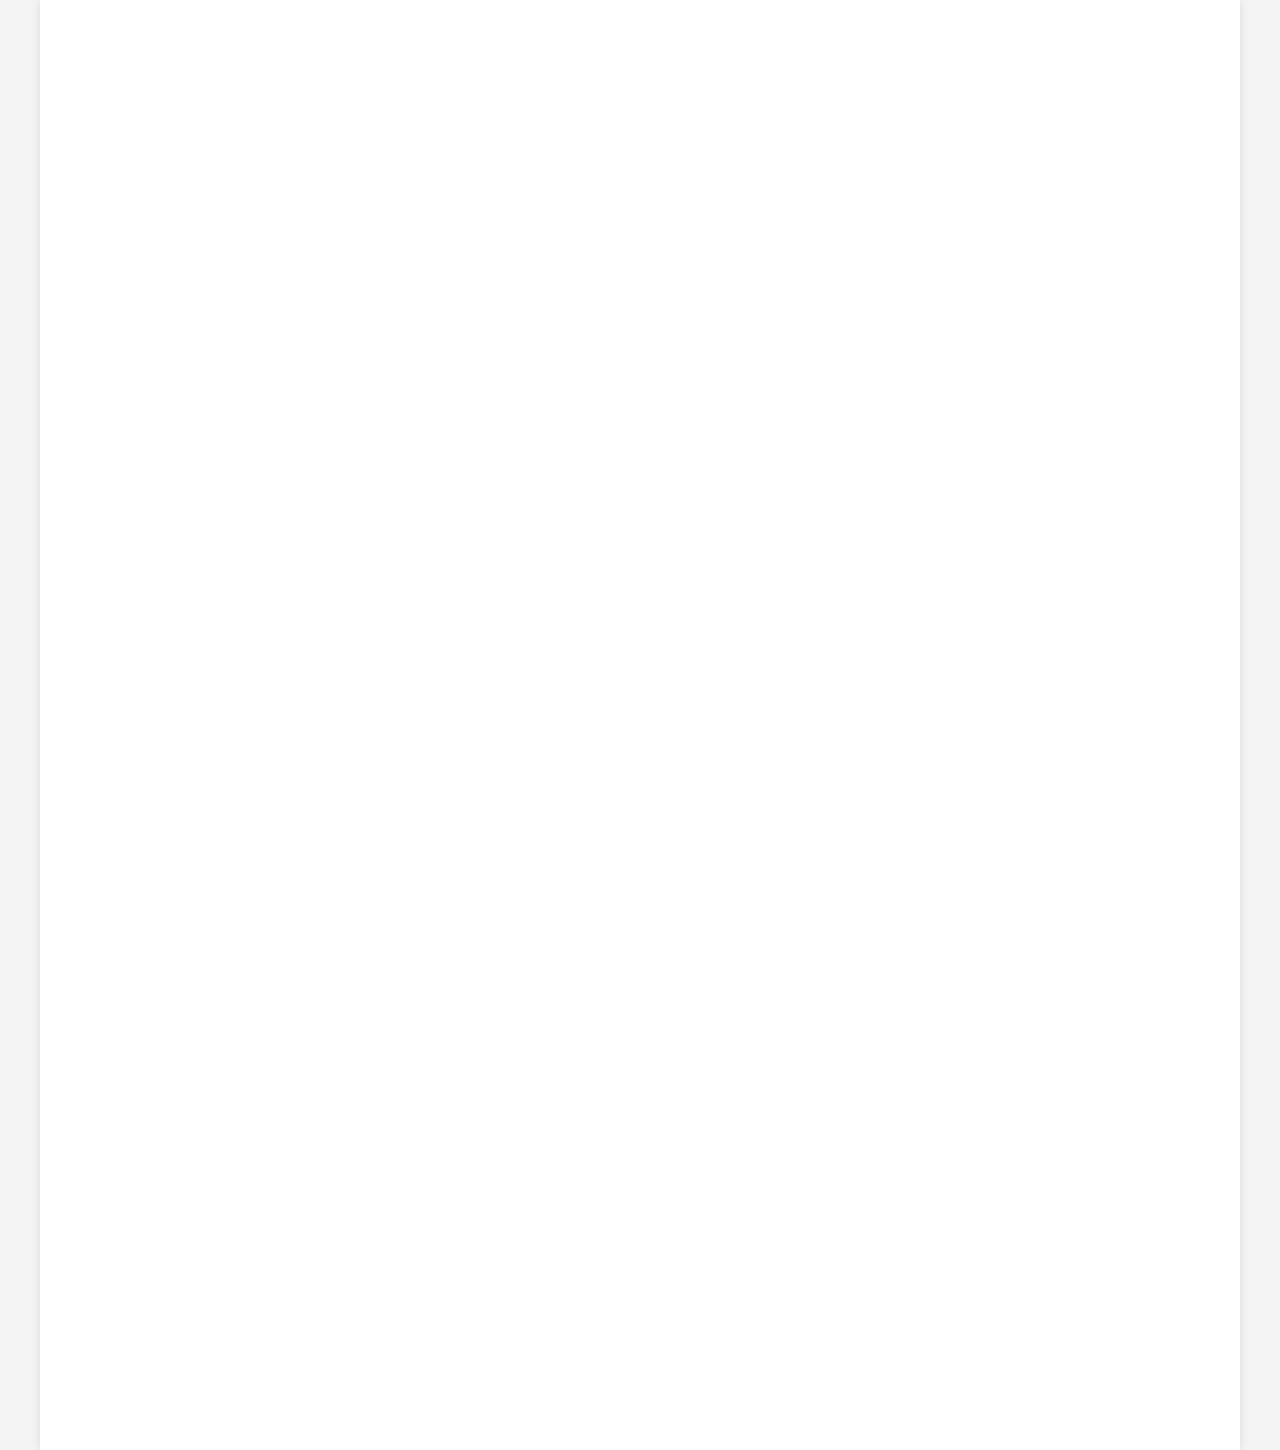
<file: index.html>
<!DOCTYPE html>
<html lang="en">
<head>
    <meta charset="UTF-8">
    <meta name="viewport" content="width=device-width, initial-scale=1.0">
    <title>Resume of Miguel Medina Cantos</title>
    <!-- Include Font Awesome for icons -->
    <link rel="stylesheet" href="https://cdnjs.cloudflare.com/ajax/libs/font-awesome/6.0.0-beta3/css/all.min.css">
    <link rel="stylesheet" href="styles.css">
    <script src="scripts.js" defer></script>
</head>
<body>
    <div class="container">
        <header class="header">
            <h1 class="fade-in">Miguel Medina Cantos</h1>
            <h2 class="fade-in">Computer Engineer</h2>
        </header>

        <div class="main-content">
            <aside class="sidebar fade-in">
                <div class="profile-pic zoom-in">
                    <img src="perfil.jpg" alt="Profile Picture">
                </div>

                <section class="about-me fade-in">
                    <h3>About Me</h3>
                    <p>Computer Engineer with extensive experience in Linux systems, programming, and cloud technologies.</p>
                    <p>Passionate about security and disaster recovery solutions.</p>
                </section>

                <section class="contact-info fade-in">
                    <h3>Contact Information</h3>
                    <ul>
                        <li><i class="fas fa-envelope"></i> Email: <a href="mailto:m0639346@gmail.com">m0639346@gmail.com</a></li>
                        <li><i class="fab fa-linkedin"></i> LinkedIn: <a href="https://www.linkedin.com/in/miguel-medina-cantos-b72a49258/" target="_blank">Miguel Medina Cantos</a></li>
                        <li><i class="fab fa-github"></i> GitHub: <a href="https://github.com/LordsMikel" target="_blank">LordsMikel</a></li>
                        <li><i class="fas fa-map-marker-alt"></i> Location: Spain</li>
                        <li><i class="fas fa-phone"></i> Phone: +34 608911271</li>
                    </ul>
                </section>
            </aside>

            <section class="content">
                <section class="education fade-in">
                    <h3>🎓 Degrees</h3>
                    <p>Bachelor's in Computer Engineering, University of Extremadura, Cáceres (2020 - 2024)</p>
                </section>

                <section class="skills fade-in">
                    <h3>💻 Technical Skills</h3>
                    <ul>
                        <li>Operating Systems: Linux (Advanced)</li>
                        <li>Programming: Python, Shell Script, Pytorch, C++, C, Java, SQL</li>
                        <li>Tools: Ansible, Rundeck, VMware, Docker, Kubernetes</li>
                        <li>Projects: Research on Linux drivers and critical systems management</li>
                    </ul>
                </section>

                <section class="languages fade-in">
                    <h3>🌐 Languages</h3>
                    <ul>
                        <li>Spanish: Native</li>
                        <li>English: Advanced</li>
                    </ul>
                </section>

                <section class="experience fade-in">
                    <h3>🛠️ Experience</h3>
                    <ul>
                        <li>Using TensorFlow in Artificial Vision projects.</li>
                        <li>Developed and maintained backup solutions on Xen Server using NFS with Python and Shell Script.</li>
                        <li>Implemented a custom Linux driver for CPU temperature monitoring.</li>
                        <li>Experience with Docker and Kubernetes: Service configuration and management.</li>
                        <li>Highest distinction in Virtualization course: Docker, Kubernetes, AWS.</li>
                        <li>Cybersecurity certifications from Google.</li>
                    </ul>
                </section>

                <section class="certifications fade-in">
                    <h3>📜 Certifications</h3>
                
                    <div class="certification-category">
                        <h4><i class="fas fa-cogs"></i> Machine Learning & AI</h4>
                        <ul>
                            <li>Deep Neural Networks with PyTorch - IBM (2023)</li>
                            <li>Mathematics for Machine Learning: PCA - IBM (2023)</li>
                            <li>Neural Networks and Deep Learning - DeepLearning.AI (2023)</li>
                        </ul>
                    </div>
                
                    <div class="certification-category">
                        <h4><i class="fas fa-shield-alt"></i> Cybersecurity</h4>
                        <ul>
                            <li>Connect and Protect: Networks and Network Security - Google (2024)</li>
                            <li>Fundamentals of Cybersecurity - Google (2024)</li>
                            <li>Play It Safe: Manage Security Risks - Google (2024)</li>
                        </ul>
                    </div>
                
                    <div class="certification-category">
                        <h4><i class="fas fa-cloud"></i> Cloud Computing</h4>
                        <ul>
                            <li>AWS Cloud Technical Essentials - Amazon (2024)</li>
                        </ul>
                    </div>
                </section>
                
                <section class="contact-form fade-in">
                    <h3>📬 Contact Me</h3>
                    <form action="your-backend-endpoint" method="POST">
                        <label for="name">Name</label>
                        <input type="text" id="name" name="name" required>
                
                        <label for="email">Email</label>
                        <input type="email" id="email" name="email" required>
                
                        <label for="message">Message</label>
                        <textarea id="message" name="message" rows="5" required></textarea>
                
                        <button type="submit">Send</button>
                    </form>
                </section>
                

            </section>
        </div>

        <footer class="footer fade-in">
            <p>&copy; 2024 Miguel Medina Cantos. All rights reserved.</p>
        </footer>
    </div>
</body>
</html>
</file>
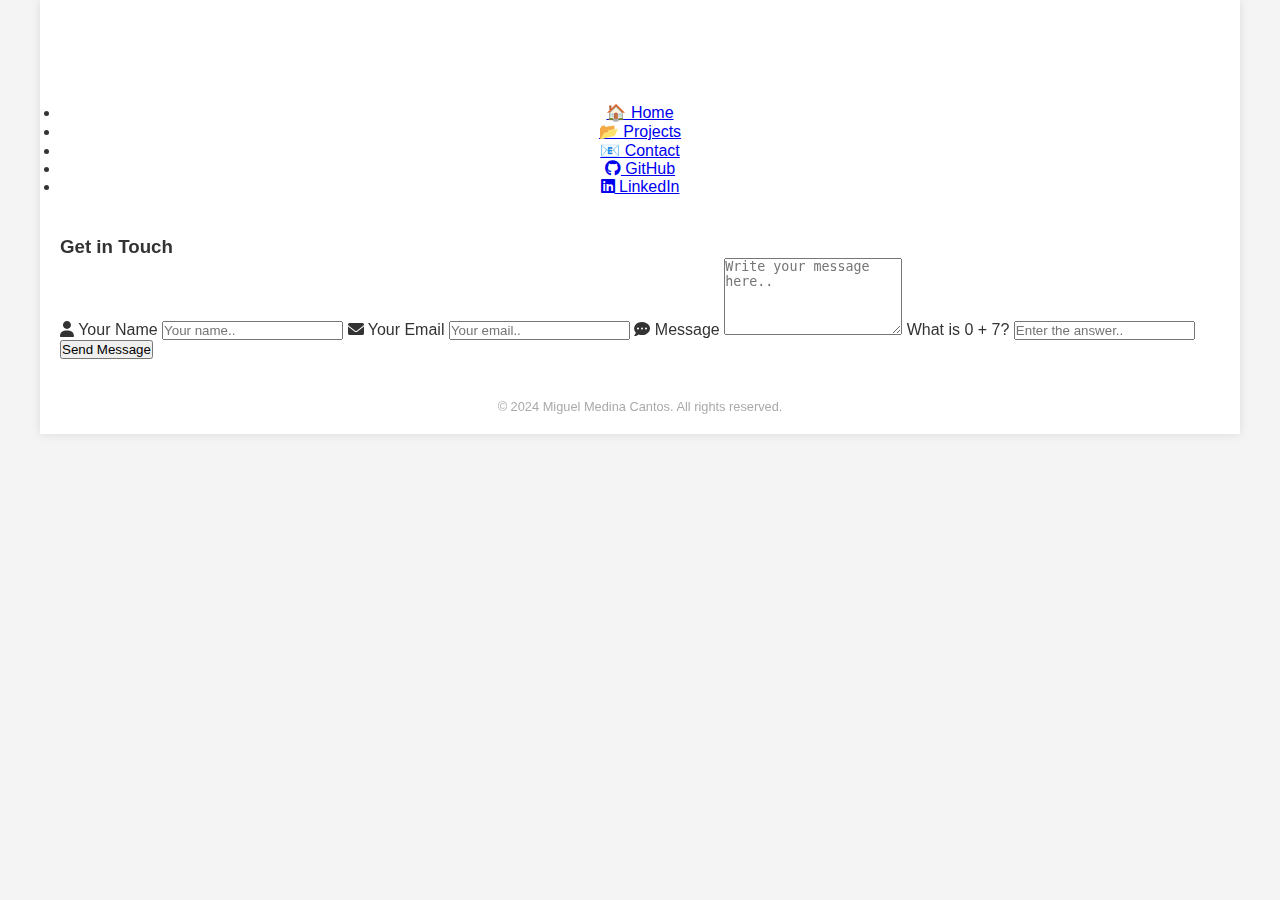
<file: contact.html>
<!DOCTYPE html>
<html lang="en">
<head>
    <meta charset="UTF-8">
    <meta name="viewport" content="width=device-width, initial-scale=1.0">
    <title>Contact Me</title>
    <link rel="stylesheet" href="https://cdnjs.cloudflare.com/ajax/libs/font-awesome/6.0.0-beta3/css/all.min.css">
    <link rel="stylesheet" href="styles.css">
    <!-- Include AOS CSS for animations -->
    <link rel="stylesheet" href="https://cdn.jsdelivr.net/npm/aos@2.3.4/dist/aos.css" />
</head>
<body>
    <div class="container">
        <!-- Cabecera con la barra de navegación -->
        <header class="header">
            <h1 class="fade-in">Contact Me</h1>
            <h2 class="fade-in">Let's Get in Touch!</h2>
            <nav class="nav-links">
                <ul>
                    <li><a href="index.html">🏠 Home</a></li>
                    <li><a href="projects.html">📂 Projects</a></li>
                    <li><a href="contact.html">📧 Contact</a></li>
                    <li><a href="https://github.com/LordsMikel" target="_blank"><i class="fab fa-github"></i> GitHub</a></li>
                    <li><a href="https://www.linkedin.com/in/miguel-medina-cantos-b72a49258/" target="_blank"><i class="fab fa-linkedin"></i> LinkedIn</a></li>
                </ul>
            </nav>
        </header>

        <!-- Formulario de contacto -->
        <section class="main-contact-form fade-in" data-aos="fade-up">
            <h3>Get in Touch</h3>
            <form action="https://formspree.io/f/xblrbdkl" method="POST" onsubmit="return validateCaptcha()">
                <label for="name"><i class="fas fa-user"></i> Your Name</label>
                <input type="text" id="name" name="name" placeholder="Your name.." required>
                
                <label for="email"><i class="fas fa-envelope"></i> Your Email</label>
                <input type="email" id="email" name="email" placeholder="Your email.." required>
                
                <label for="message"><i class="fas fa-comment-dots"></i> Message</label>
                <textarea id="message" name="message" rows="5" placeholder="Write your message here.." required></textarea>
                
                <!-- CAPTCHA manual: simple pregunta matemática -->
                <label for="captcha">What is <span id="num1"></span> + <span id="num2"></span>?</label>
                <input type="text" id="captcha" name="captcha" placeholder="Enter the answer.." required>
                <input type="hidden" id="num1-hidden" name="num1" value="">
                <input type="hidden" id="num2-hidden" name="num2" value="">
                
                <!-- Contenedor para mensaje de error -->
                <p id="captcha-error" style="color: red; display: none;">Incorrect answer. Please try again.</p>
                
                <button type="submit">Send Message</button>
            </form>
        </section>

        <!-- Pie de página -->
        <footer class="footer fade-in" data-aos="fade-up">
            <p>&copy; 2024 Miguel Medina Cantos. All rights reserved.</p>
        </footer>
    </div>

    <!-- Script para el CAPTCHA manual -->
    <script>
        document.addEventListener("DOMContentLoaded", function() {
            const num1 = Math.floor(Math.random() * 10);
            const num2 = Math.floor(Math.random() * 10);
            document.getElementById('num1').textContent = num1;
            document.getElementById('num2').textContent = num2;
            document.getElementById('num1-hidden').value = num1;
            document.getElementById('num2-hidden').value = num2;

            function validateCaptcha() {
                const userAnswer = parseInt(document.getElementById('captcha').value);
                const correctAnswer = num1 + num2;

                if (userAnswer !== correctAnswer) {
                    document.getElementById('captcha-error').style.display = 'block';
                    return false;
                }
                return true;
            }
        });
    </script>

    <!-- Include AOS JS for animations -->
    <script src="https://cdn.jsdelivr.net/npm/aos@2.3.4/dist/aos.js"></script>
    <script>
        document.addEventListener('DOMContentLoaded', () => {
            AOS.init({
                duration: 1000, // Duración de la animación en milisegundos
                once: true, // Ejecuta la animación solo una vez
                easing: 'ease-in-out', // Tipo de easing de la animación
            });

            // Script para detectar si los elementos están en el viewport
            const elements = document.querySelectorAll('.fade-in');

            const isVisible = (el) => {
                const rect = el.getBoundingClientRect();
                return (
                    rect.top >= 0 &&
                    rect.left >= 0 &&
                    rect.bottom <= (window.innerHeight || document.documentElement.clientHeight) &&
                    rect.right <= (window.innerWidth || document.documentElement.clientWidth)
                );
            };

            const checkVisibility = () => {
                elements.forEach(element => {
                    if (isVisible(element)) {
                        element.classList.add('visible');
                    }
                });
            };

            window.addEventListener('scroll', checkVisibility);
            checkVisibility(); // Activar la animación al cargar la página
        });
    </script>
</body>
</html>
</file>
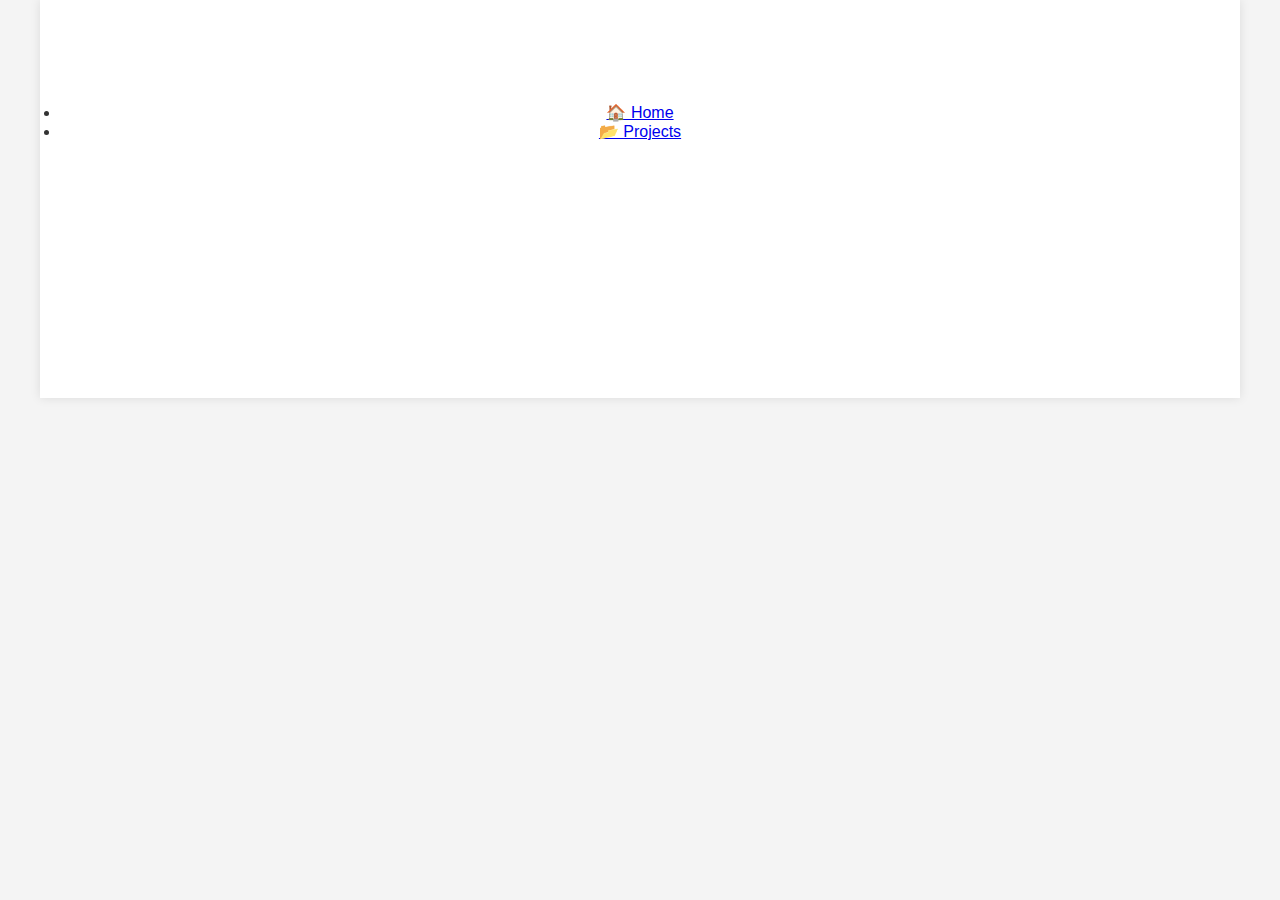
<file: projects.html>
<!DOCTYPE html>
<html lang="en">
<head>
    <meta charset="UTF-8">
    <meta name="viewport" content="width=device-width, initial-scale=1.0">
    <title>Projects - Miguel Medina Cantos</title>
    <link rel="stylesheet" href="styles.css">
</head>
<body>
    <div class="container">
        <header class="header">
            <h1 class="fade-in">Miguel Medina Cantos</h1>
            <h2 class="fade-in">My Projects</h2>
            <!-- Navigation Links -->
            <nav class="nav-links">
                <ul>
                    <li><a href="index.html">🏠 Home</a></li>
                    <li><a href="projects.html">📂 Projects</a></li>
                </ul>
            </nav>
        </header>

        <div class="main-content">
            <!-- Proyectos -->
            <section class="projects fade-in">
                <h3>🛠️ My Projects</h3>
                <ul>
                    <li><strong>🐧 Linux CPU Temperature Driver</strong>: A Linux kernel driver written in C to monitor the CPU temperature. <a href="https://github.com/LordsMikel/linux-cpu-temperature-driver" target="_blank">🔗 View on GitHub</a></li>
                    
                    <li><strong>👤 Facial Recognition System using OpenCV</strong>: A system to verify facial features using an official Spanish ID (DNI) and match them with biometric data. <a href="https://github.com/LordsMikel/Facial-Recognition-System-using-OpenCV" target="_blank">🔗 View on GitHub</a></li>
                </ul>
            </section>

            <!-- Formulario de Contacto -->
            <section class="project-contact-form fade-in">
                <h3>📬 Contact Me</h3>
                <form action="https://formspree.io/f/xblrbdkl" method="POST">
                    <label for="name">Name</label>
                    <input type="text" id="name" name="name" required>
            
                    <label for="email">Email</label>
                    <input type="email" id="email" name="_replyto" required>
            
                    <label for="message">Message</label>
                    <textarea id="message" name="message" rows="5" required></textarea>
            
                    <button type="submit">Send</button>
                </form>
            </section>
        </div>

        <footer class="footer fade-in">
            <p>&copy; 2024 Miguel Medina Cantos. All rights reserved.</p>
        </footer>
    </div>
</body>
</html>
</file>
<file: styles.css>
/* Reset básico */
* {
    margin: 0;
    padding: 0;
    box-sizing: border-box;
}

body {
    font-family: 'Raleway', sans-serif;
    color: #333;
    background-color: #f4f4f4;
}

.container {
    max-width: 1200px;
    margin: 0 auto;
    padding: 20px;
    background-color: #fff;
    box-shadow: 0 0 10px rgba(0, 0, 0, 0.1);
}

.header {
    text-align: center;
    margin-bottom: 40px;
}

.header h1 {
    color: #2c3e50;
    font-size: 2.5em;
}

.header h2 {
    color: #16a085;
    font-size: 1.5em;
    margin-top: 10px;
}

.main-content {
    display: flex;
}
.sidebar {
    flex: 1;
    padding: 20px;
    background-color: #ecf0f1;
    margin-right: 20px;
    margin-top: -30px; /* Ajusta este valor para mover toda la barra lateral hacia arriba */
    position: relative; 
    top: -50px; /* Puedes usar esta propiedad para un ajuste más preciso */
}


.sidebar .profile-pic img {
    width: 100%;
    border-radius: 50%;
    margin-bottom: 20px;
    transition: transform 0.5s ease;
}

.about-me {
    margin-bottom: 20px; /* Añade espacio debajo de la sección About Me */
}

.contact-info {
    margin-top: 30px; /* Opcional: Añade espacio arriba de la sección Contact Information */
}


.sidebar .profile-pic img:hover {
    transform: scale(1.1); /* Efecto de zoom en la imagen de perfil */
}

.sidebar h3 {
    color: #16a085;
    margin-bottom: 10px;
    transition: color 0.3s ease;
}

.sidebar h3:hover {
    color: #2c3e50; /* Transición de color al pasar el ratón sobre los encabezados */
}

.sidebar p, .sidebar ul {
    font-size: 0.9em;
}

.content {
    flex: 3;
    padding: 20px;
}

.content h3 {
    color: #2c3e50;
    margin-bottom: 10px;
    transition: color 0.3s ease;
}

.content h3:hover {
    color: #16a085; /* Transición de color al pasar el ratón sobre los encabezados */
}

.content p, .content ul {
    font-size: 1em;
    margin-bottom: 20px;
}




/* Animaciones de desvanecimiento */
@keyframes fadeIn {
    from {
        opacity: 0;
        transform: translateY(20px);
    }
    to {
        opacity: 1;
        transform: translateY(0);
    }
}

.fade-in {
    opacity: 0; /* Inicialmente invisible */
    animation: fadeIn 1s ease-out forwards; /* Ejecuta la animación al hacer scroll */
}

footer.footer {
    text-align: center;
    margin-top: 40px;
    font-size: 0.8em;
    color: #aaa;
}

.certifications {
    margin-top: 40px;
}

.certifications h3 {
    color: #2c3e50;
    margin-bottom: 20px;
}

.certification-category {
    margin-bottom: 20px;
}

.certification-category h4 {
    font-size: 1.2em;
    color: #16a085;
    margin-bottom: 10px;
    display: flex;
    align-items: center;
}

.certification-category h4 i {
    margin-right: 10px;
}

.certification-category ul {
    list-style-type: disc;
    margin-left: 20px;
}

.certification-category ul li {
    font-size: 1em;
    color: #333;
}


.contact-form {
    margin-top: 40px;
}

.contact-form h3 {
    color: #2c3e50;
    margin-bottom: 20px;
}

.contact-form form {
    display: flex;
    flex-direction: column;
}

.contact-form label {
    margin-bottom: 5px;
    font-weight: bold;
}

.contact-form input,
.contact-form textarea {
    margin-bottom: 20px;
    padding: 10px;
    font-size: 1em;
    border: 1px solid #ccc;
    border-radius: 5px;
}

.contact-form button {
    padding: 10px 20px;
    font-size: 1em;
    color: #fff;
    background-color: #16a085;
    border: none;
    border-radius: 5px;
    cursor: pointer;
    transition: background-color 0.3s ease;
}

.contact-form button:hover {
    background-color: #1abc9c;
}
</file>
